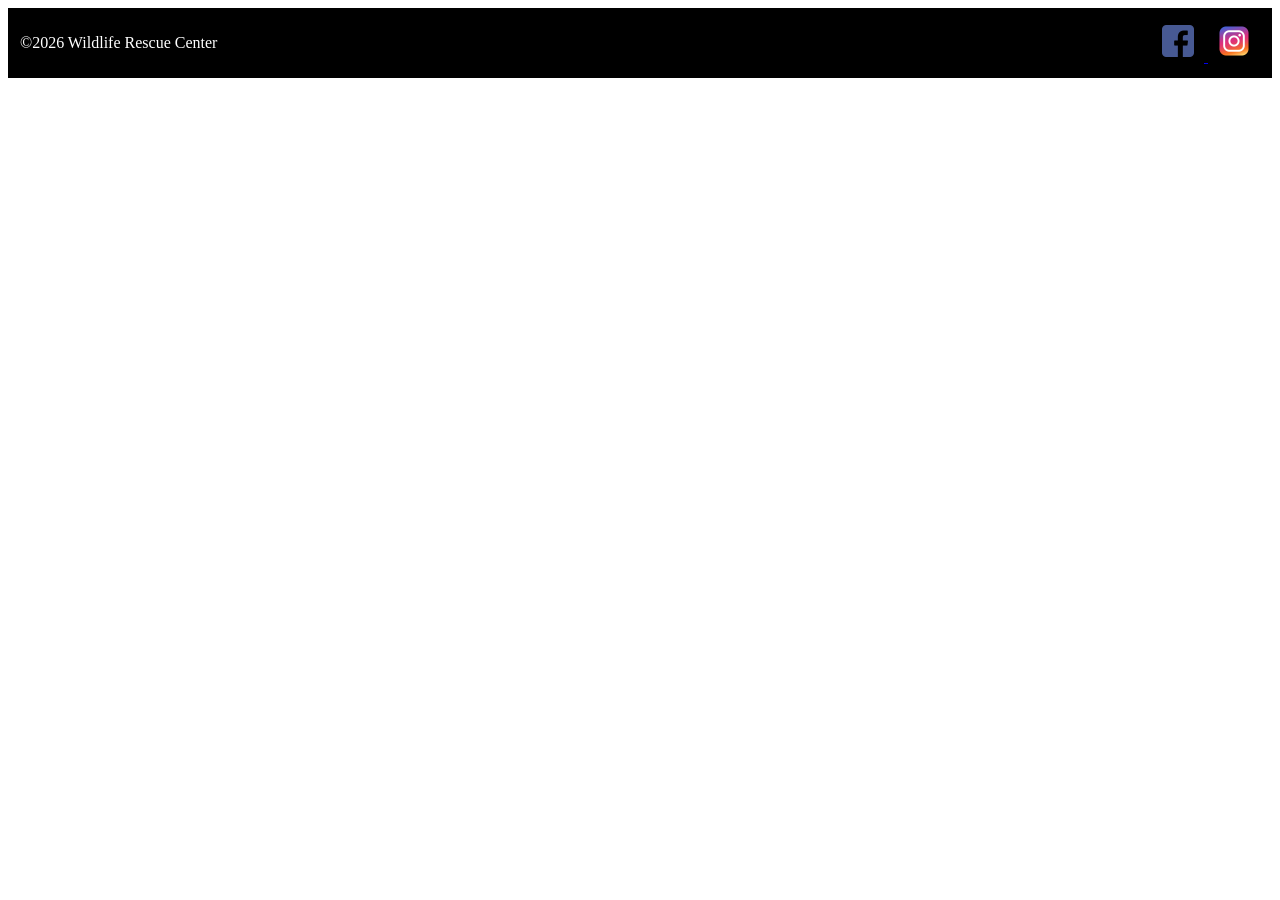
<file: index.html>
<!DOCTYPE html>
<html lang="en">
  <head>
    <meta charset="UTF-8" />
    <meta name="viewport" content="width=device-width, initial-scale=1.0" />
    <meta http-equiv="X-UA-Compatible" content="ie=edge" />
    
    <title>Home | Wildlife Rescue Center</title>
    <meta name="description" content="Wild Rescues is a local nonprofit 
      organization dedicated to helping injured, neglected, or orphaned wildlife."/>

    <meta name="og:title" content="Wildlife Rescue Center" />
    <meta name="og:description" content="Wild Rescues is a local nonprofit 
    organization dedicated to helping injured, neglected, or orphaned wildlife."/>
    <meta name="og:image" content="https://wildliferescue.com/images/tortise.jpg" />


    <link rel="stylesheet" href="styles.css" />
  </head>
  <body>
    <footer>
      <!-- FOOTER -->
      <div>&copy;2026 Wildlife Rescue Center</div>
      <div class="social">
        <a href="https://facebook.com">
          <img src="images/facebook.png" alt="Facebook link"/>
        </a>
        <a href="https://instagram.com">
          <img src="images/instagram.png" alt="Instagram link"/>
        </a>
      </div>
    </footer>
  </body>
</html>
</file>
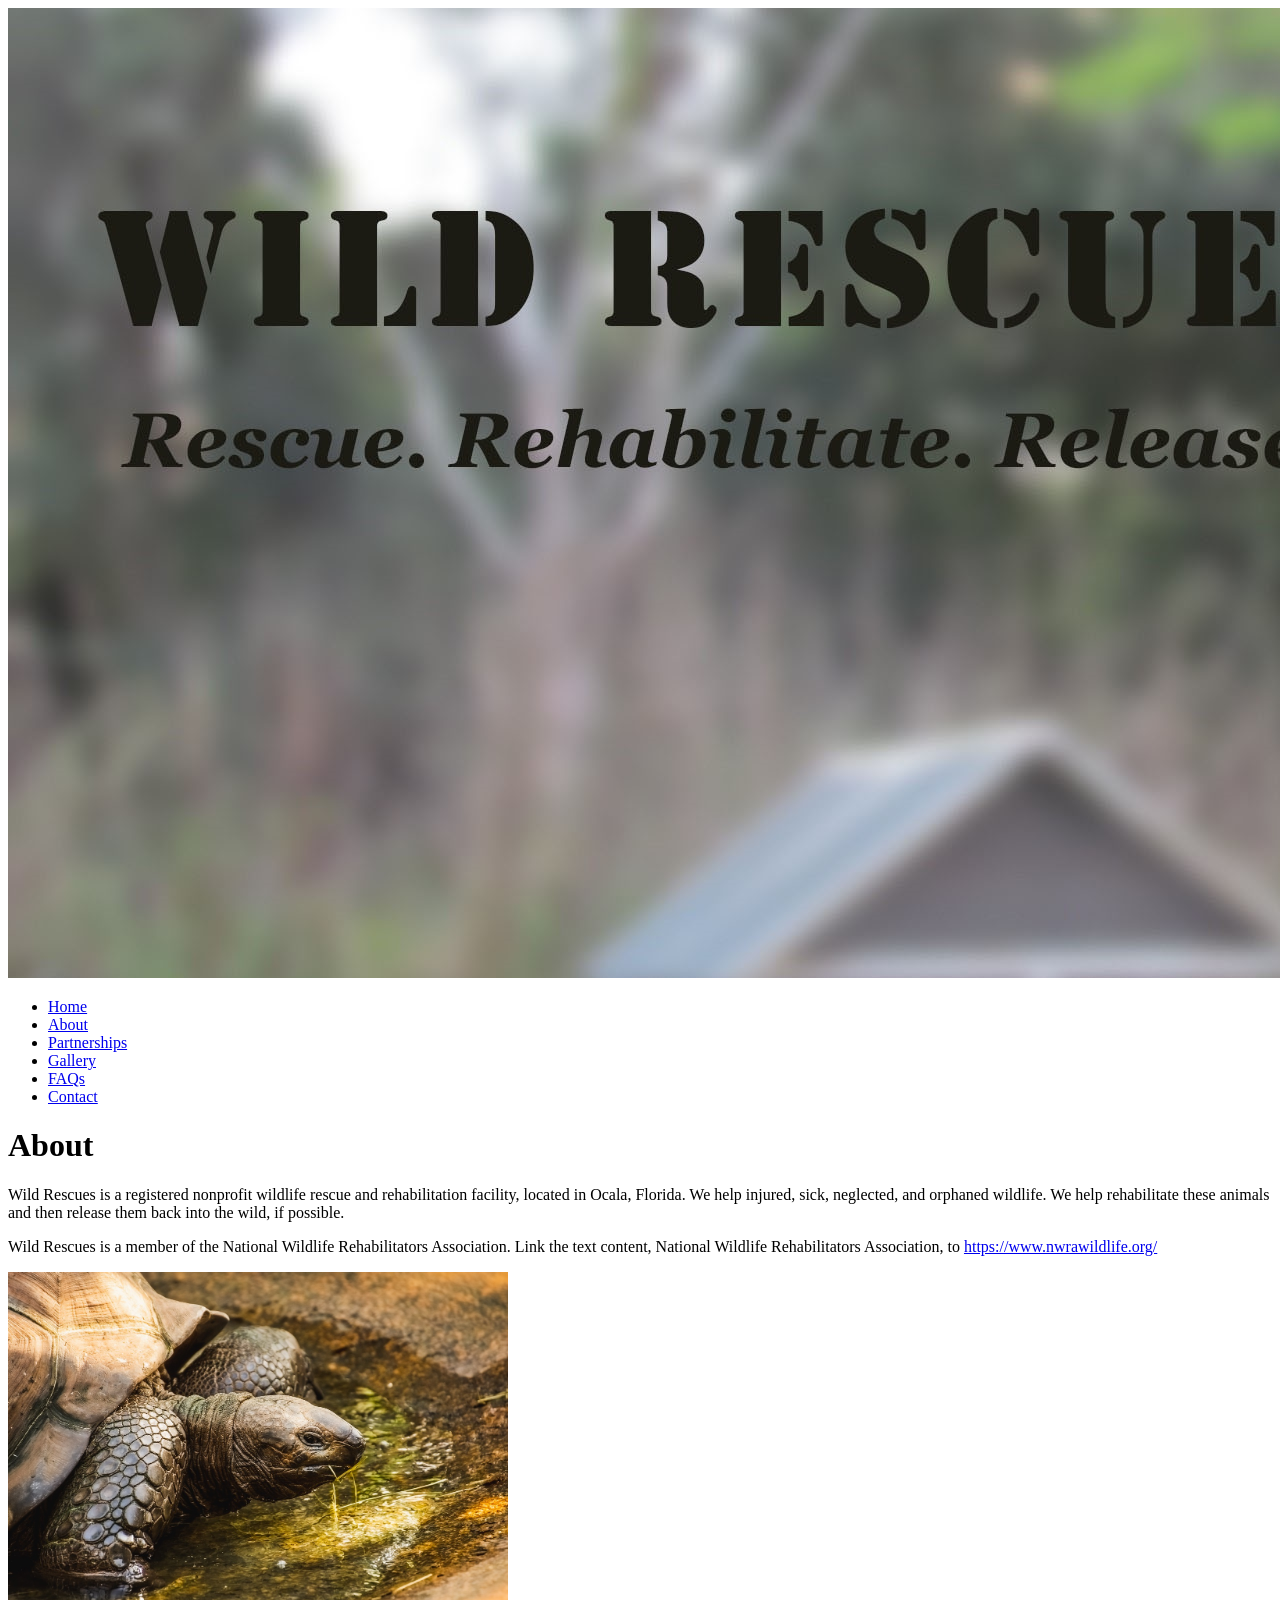
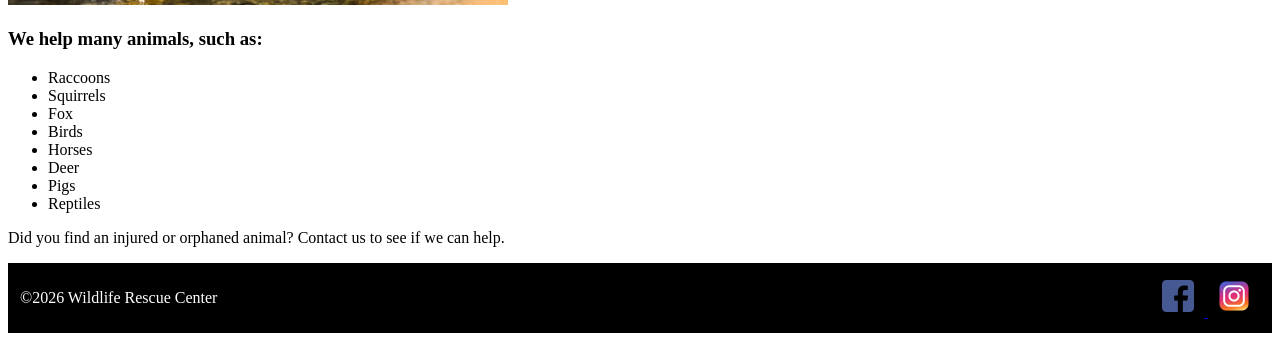
<file: about.html>
<!DOCTYPE html>
<html lang="en">
  <head>
    <meta charset="UTF-8" />
    <meta name="viewport" content="width=device-width, initial-scale=1.0" />
    <meta http-equiv="X-UA-Compatible" content="ie=edge" />
    
    <title>Rescue - Rehabilitate | Wildlife Rescue Center</title>
    <meta name="description" content='We help rehabilitate local wildlife, such as 
      raccoons, squirrels, fox, birds, deer, horses, pigs, and reptiles.' />


    <link rel="stylesheet" href="styles.css" />
  </head>
  <body>
    <header>
      <!-- HEADER -->
      <a href="index.html">
        <img src="images/baby-hawk-banner.jpg" />
      </a>
    </header>
    <nav>
      <!-- NAVIGATION -->
      <ul>
        <li><a href="index.html">Home</a></li>
        <li><a href="about.html">About</a></li>
        <li><a href="partnerships.html">Partnerships</a></li>
        <li><a href="gallery.html">Gallery</a></li>
        <li><a href="faqs.html">FAQs</a></li>
        <li><a href="contact.html">Contact</a></li>
      </ul>
    </nav>
    <main>
      <!-- MAIN CONTENT -->
      <h1>About</h1>
      <p>
        Wild Rescues is a registered nonprofit wildlife 
        rescue and rehabilitation facility, located in 
        Ocala, Florida. We help injured, sick, neglected, 
        and orphaned wildlife. We help rehabilitate these 
        animals and then release them back into the wild, 
        if possible.
      </p>
      <p>
        Wild Rescues is a member of the National 
        Wildlife Rehabilitators Association. Link the text 
        content, National Wildlife Rehabilitators 
        Association, to 
        <a href="https://www.nwrawildlife.org/" target="_blank">
            https://www.nwrawildlife.org/
        </a>
      </p>
      <img src="images/tortise.jpg" alt="tortoise eating vegetation"
        width="500" />
      <h3>We help many animals, such as:</h3>
      <ul>
        <li>Raccoons</li>
        <li>Squirrels</li>
        <li>Fox</li>
        <li>Birds</li>
        <li>Horses</li>
        <li>Deer</li>
        <li>Pigs</li>
        <li>Reptiles</li>
    </ul>
    <p>Did you find an injured or orphaned animal? Contact us to see if we can help.</p>

    </main>
    <footer>
      <!-- FOOTER -->
      <div>&copy;2026 Wildlife Rescue Center</div>
      <div class="social">
        <a href="https://facebook.com">
          <img src="images/facebook.png" alt="Facebook link"/>
        </a>
        <a href="https://instagram.com">
          <img src="images/instagram.png" alt="Instagram link"/>
        </a>
      </div>
    </footer>
  </body>
</html>
</file>
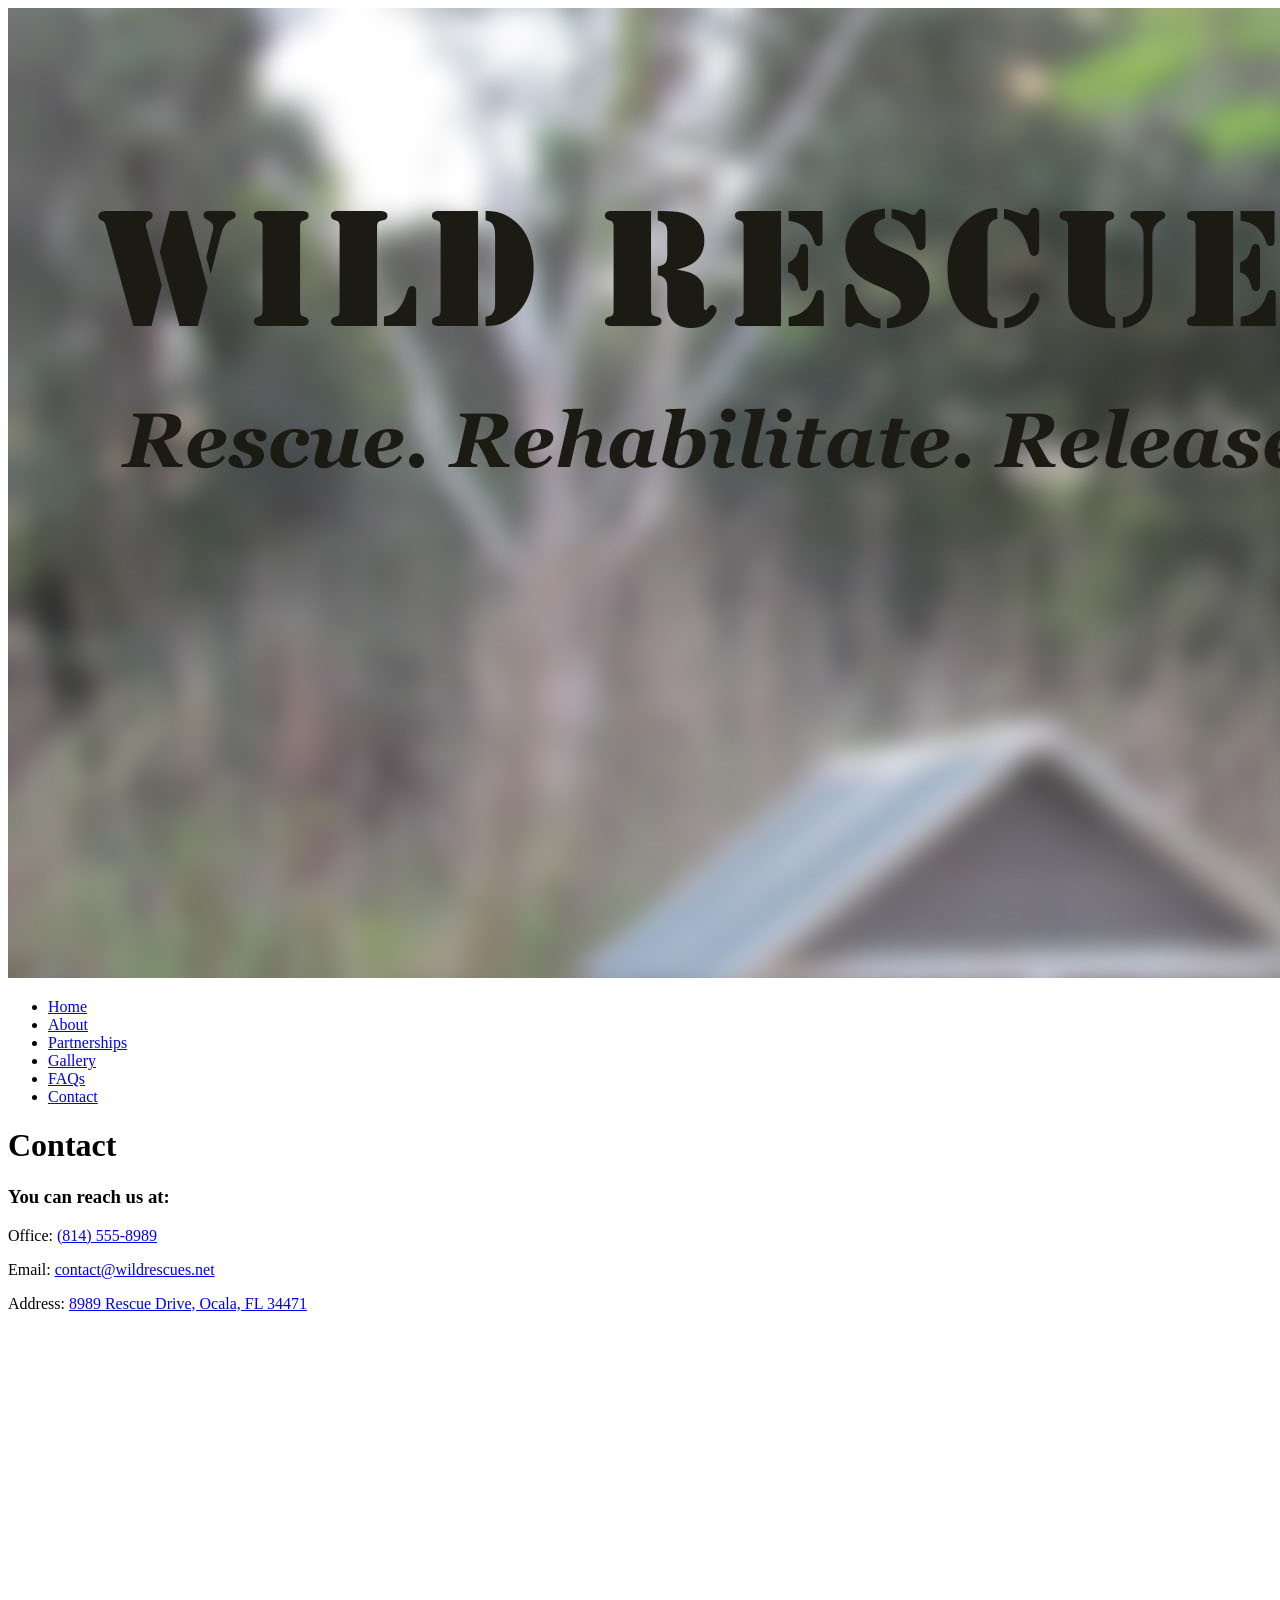
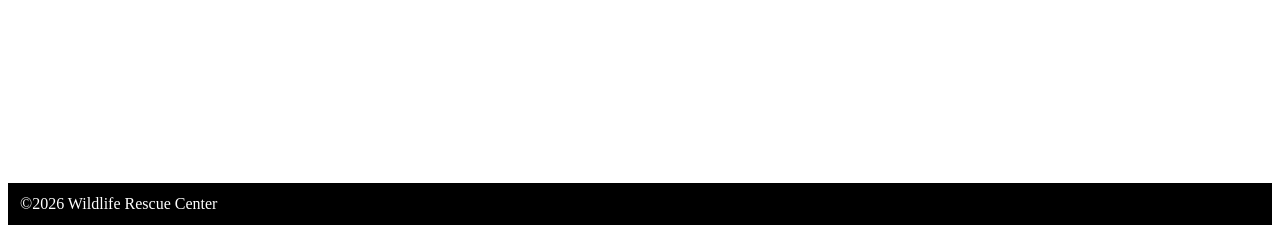
<file: contact.html>
<!DOCTYPE html>
<html lang="en">
  <head>
    <meta charset="UTF-8" />
    <meta name="viewport" content="width=device-width, initial-scale=1.0" />
    <meta http-equiv="X-UA-Compatible" content="ie=edge" />
    <title>Home | Wildlife Rescue Center</title>
    <link rel="stylesheet" href="styles.css" />
  </head>
  <body>
    <header>
      <!-- HEADER -->
      <a href="index.html">
        <img src="images/baby-hawk-banner.jpg" />
      </a>
    </header>
    <nav>
      <!-- NAVIGATION -->
      <ul>
        <li><a href="index.html">Home</a></li>
        <li><a href="about.html">About</a></li>
        <li><a href="partnerships.html">Partnerships</a></li>
        <li><a href="gallery.html">Gallery</a></li>
        <li><a href="faqs.html">FAQs</a></li>
        <li><a href="contact.html">Contact</a></li>
      </ul>
    </nav>
    <main>
      <!-- MAIN CONTENT -->
      <h1>Contact</h1>
      <h3>You can reach us at:</h3>
      <p>Office: 
        <a href="tel:+18145558989">(814) 555-8989</a>
      </p>
      <p>Email: 
        <a href="mailto:contact@wildrescues.net">
            contact@wildrescues.net
        </a>
      </p>
      <p>Address: 
        <a href="https://goo.gl/maps/BTJzjc2tALd4RDWA8">
            8989 Rescue Drive, Ocala, FL 34471
        </a>
      </p>

      <iframe src="https://www.google.com/maps/embed?pb=!1m18!1m12!1m3!1d2947.013449434535!2d-71.07399392331283!3d42.38485997119126!2m3!1f0!2f0!3f0!3m2!1i1024!2i768!4f13.1!3m3!1m2!1s0x89e370e7be932f37%3A0xb7f0f844e31eb0f8!2sComputer%20Systems%20Institute!5e0!3m2!1sen!2sus!4v1793672064753!5m2!1sen!2sus" width="600" height="450" style="border:0;" allowfullscreen="" loading="lazy" referrerpolicy="strict-origin-when-cross-origin"></iframe>
    </main>
    <footer>
      <!-- FOOTER -->
      &copy;2026 Wildlife Rescue Center
    </footer>
  </body>
</html>
</file>
<file: styles.css>
footer {
  display: flex;
  justify-content: space-between;
  align-items: center;
  padding: 12px;
  color: white;
  background-color: black;
}

.social img {
  display: inline-block;
  padding: 5px 10px;
  width: 2em;
}

/* Mobile view */
@media (max-width:417px) {
  footer {
    flex-direction: column;
  }
  .social {
    margin-top: 12px;
  }
}
</file>
